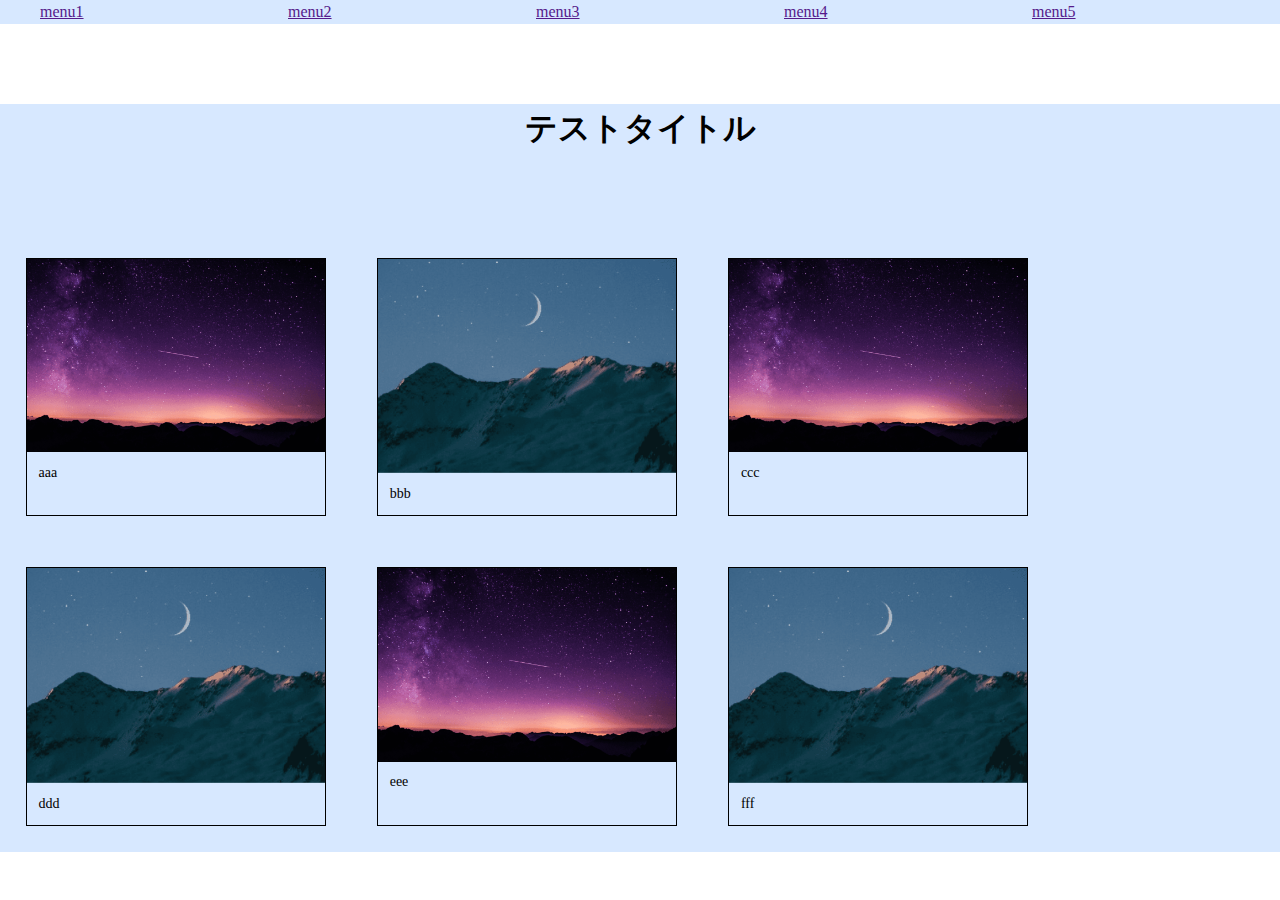
<file: index.html>
<html lang="ja">
    <head>
        <meta charset="UTF-8">
        <meta name="viewport" content="width=device-width, initial-scale=1.0">
        <title>2224041 - web演習11回目の課題</title>
        <link rel="stylesheet" href="main.css">
        <link rel="stylesheet" href="reset.css">
    </head>

    <body>
        <header>
            <div class="wrap">
            <nav>
                <ul class="menu">
                <li><a href="">menu1</a></li>
                <li><a href="">menu2</a></li>
                <li><a href="">menu3</a></li>
                <li><a href="">menu4</a></li>
                <li><a href="">menu5</a></li>
                </ul>
            </nav>
            </div>
        </header>

        <main>
            <div class="wrap">
            <h1 class="h-large">テストタイトル</h1>
            
                <div class="card-wrap">
                    <div class="card">
                        <img src="dawn.png" alt="">
                        <div class="txt">
                            <p>aaa</p>
                        </div>
                    </div>
                    <div class="card">
                        <img src="night.png" alt="">
                        <div class="txt">
                            <p>bbb</p>
                        </div>
                    </div>
                    <div class="card">
                        <img src="dawn.png" alt="">
                        <div class="txt">
                            <p>ccc</p>
                        </div>
                    </div>
                    <div class="card">
                        <img src="night.png" alt="">
                        <div class="txt">
                            <p>ddd</p>
                        </div>
                    </div>
                    <div class="card">
                        <img src="dawn.png" alt="">
                        <div class="txt">
                            <p>eee</p>
                        </div>
                    </div>
                    <div class="card">
                        <img src="night.png" alt="">
                        <div class="txt">
                            <p>fff</p>
                        </div>
                    </div>
            </div>
        </main>
        <script async defer src = "https://scripts.withcabin.com/hello.js" >
    </script>
    </body>
</html>
</file>
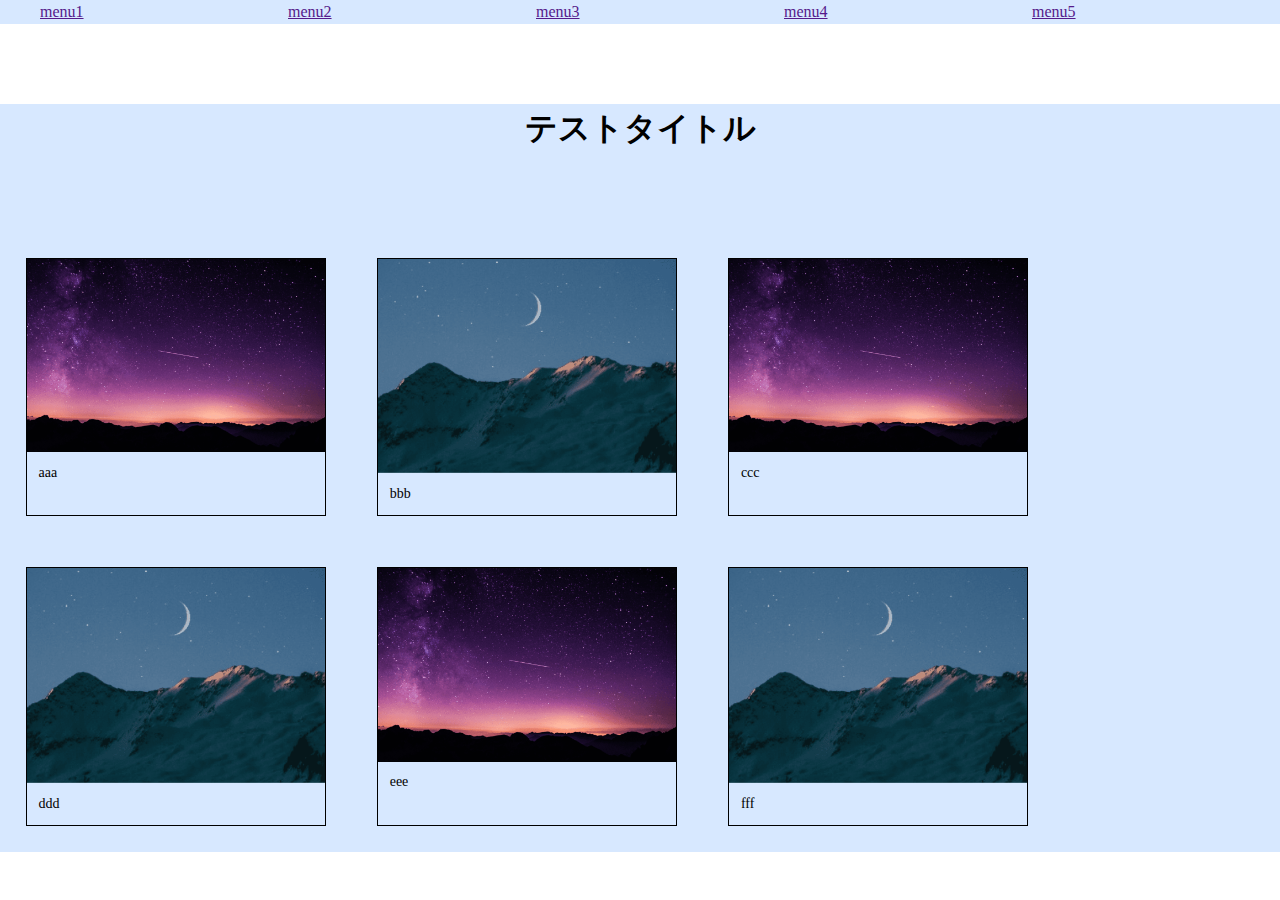
<file: 0629_vol.11/index.html>
<html lang="ja">
    <head>
        <meta charset="UTF-8">
        <meta name="viewport" content="width=device-width, initial-scale=1.0">
        <title>2224041 - web演習11回目の課題</title>
        <link rel="stylesheet" href="main.css">
        <link rel="stylesheet" href="reset.css">
    </head>

    <body>
        <header>
            <div class="wrap">
            <nav>
                <ul class="menu">
                <li><a href="">menu1</a></li>
                <li><a href="">menu2</a></li>
                <li><a href="">menu3</a></li>
                <li><a href="">menu4</a></li>
                <li><a href="">menu5</a></li>
                </ul>
            </nav>
            </div>
        </header>

        <main>
            <div class="wrap">
            <h1 class="h-large">テストタイトル</h1>
            
                <div class="card-wrap">
                    <div class="card">
                        <img src="dawn.png" alt="">
                        <div class="txt">
                            <p>aaa</p>
                        </div>
                    </div>
                    <div class="card">
                        <img src="night.png" alt="">
                        <div class="txt">
                            <p>bbb</p>
                        </div>
                    </div>
                    <div class="card">
                        <img src="dawn.png" alt="">
                        <div class="txt">
                            <p>ccc</p>
                        </div>
                    </div>
                    <div class="card">
                        <img src="night.png" alt="">
                        <div class="txt">
                            <p>ddd</p>
                        </div>
                    </div>
                    <div class="card">
                        <img src="dawn.png" alt="">
                        <div class="txt">
                            <p>eee</p>
                        </div>
                    </div>
                    <div class="card">
                        <img src="night.png" alt="">
                        <div class="txt">
                            <p>fff</p>
                        </div>
                    </div>
            </div>
        </main>
    </body>
</html>
</file>
<file: main.css>
body{
    background: #ffffff;
}

.menu {
    display: flex;
    list-style: none;
}

.menu li {
    flex-basis: 20%;
}

.wrap {
    /*max-width: 600px;*/
    margin: auto;
    background: #d7e8ff;
}

.card{
    max-width: 300px;
    flex-basis: 29.33%;
    margin: 2% 2% 2% 2%;
    border: 1px #000000 solid;
}

.card-wrap{
    display: flex;
    flex-wrap: wrap;
}

.txt{
    margin: 4% 4%;
    line-height: 1.3;
    font-size: 14px;
}

.h-large{
    text-align: center;
    margin: 80px auto 80px;
}

@media screen and (max-width:600px) {
    h1{
        color: #d9ffcd;
    }
    body{
        background: #d9ffcd;
    }
    .card{
        flex-basis: 100%;
    }
    .h-large{
        text-align: center;
        margin: 40px auto 40px;
        font-size: 32px;
    }
}
</file>
<file: 0629_vol.11/main.css>
body{
    background: #ffffff;
}

.menu {
    display: flex;
    list-style: none;
}

.menu li {
    flex-basis: 20%;
}

.wrap {
    /*max-width: 600px;*/
    margin: auto;
    background: #d7e8ff;
}

.card{
    max-width: 300px;
    flex-basis: 29.33%;
    margin: 2% 2% 2% 2%;
    border: 1px #000000 solid;
}

.card-wrap{
    display: flex;
    flex-wrap: wrap;
}

.txt{
    margin: 4% 4%;
    line-height: 1.3;
    font-size: 14px;
}

.h-large{
    text-align: center;
    margin: 80px auto 80px;
}

@media screen and (max-width:600px) {
    h1{
        color: #d9ffcd;
    }
    body{
        background: #d9ffcd;
    }
    .card{
        flex-basis: 100%;
    }
    .h-large{
        text-align: center;
        margin: 40px auto 40px;
        font-size: 32px;
    }
}
</file>
